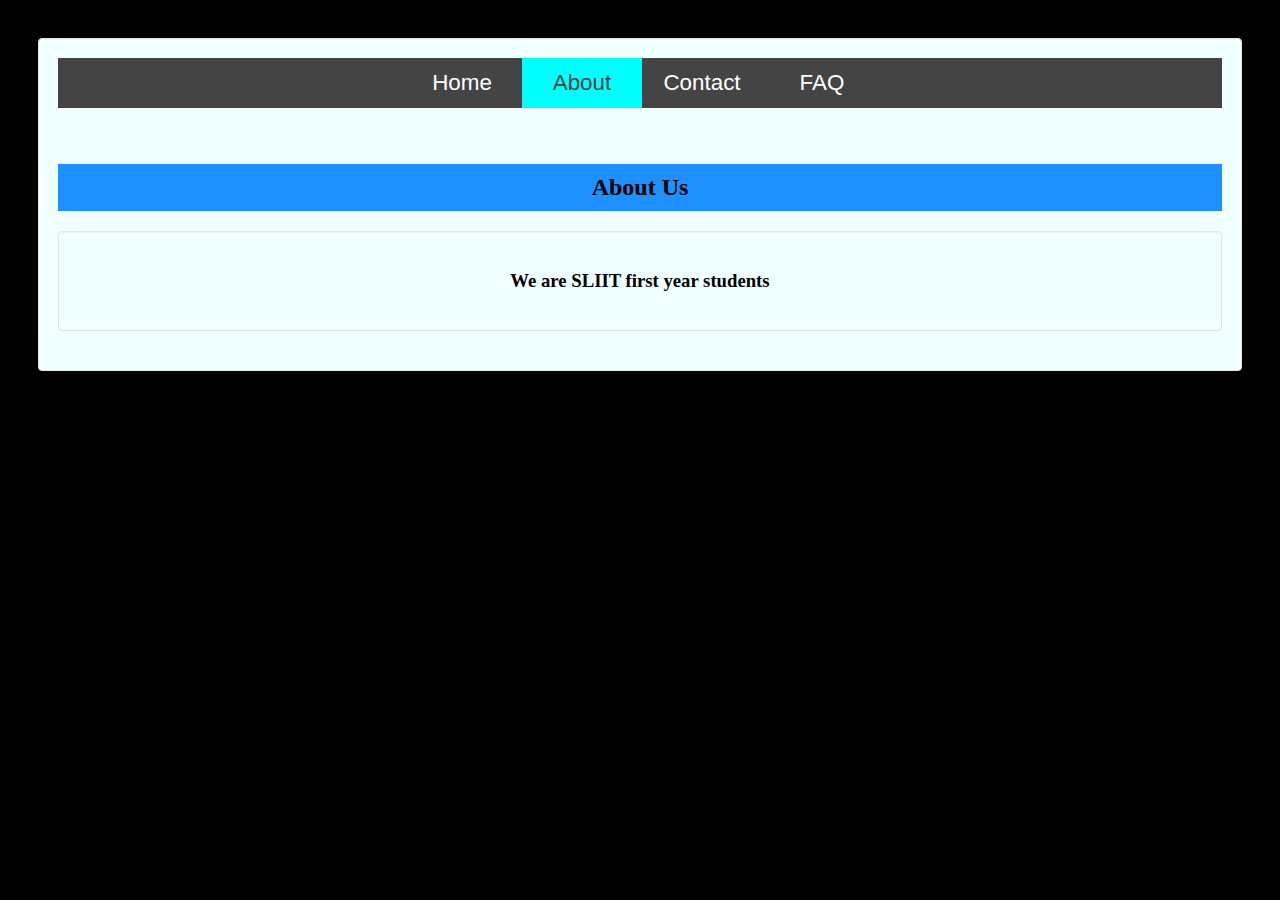
<file: About.html>
<html>
<head>
    <title>About us</title>
    <link rel="stylesheet" type="text/css" href="Css/style.css">


</head>
<body>
    
<div class="body123">
    
    <body class="news">
  <header>
    <div class="nav">
      <ul>
        <li class="home"><a href="index.html">Home</a></li>
        <li class="about"><a class="active" href="About.html">About</a></li>
        <li class="news"><a href="Contact.html">Contact</a></li>
        <li class="contact"><a href="FAQ.html">FAQ</a></li>
      </ul>
    </div>
  </header>
</body>
    <br><br>
    

    
    <h2 class="head1">About Us</h2>
	<center>
    <div class="bodymin">
        <h3>We are SLIIT first year students </h3>
    </div>
        
</div>
</body>
</html>
</file>
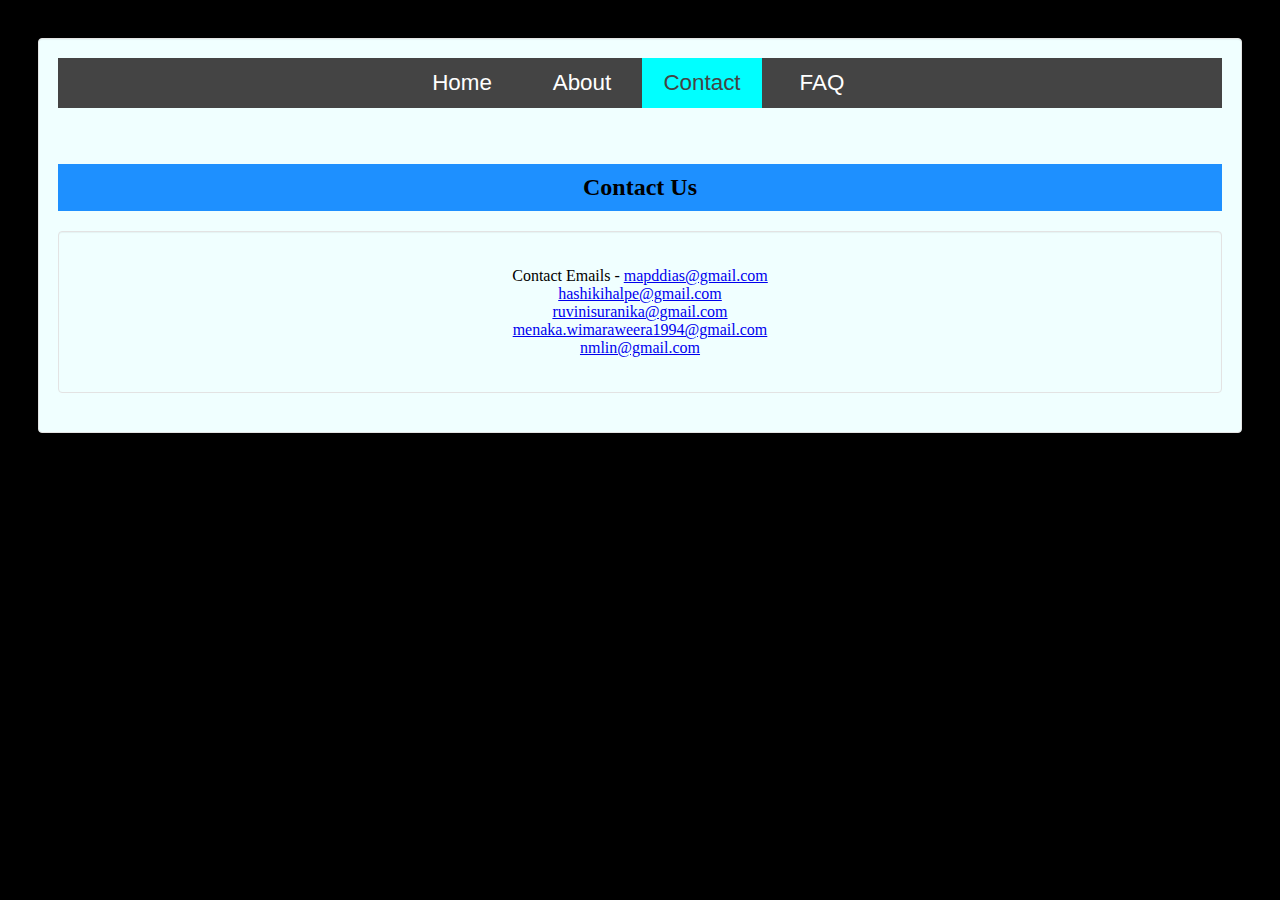
<file: Contact.html>
<html>
<head>
    <title>Contact</title>
    <link rel="stylesheet" type="text/css" href="Css/style.css">


</head>
<body>
    
<div class="body123">
    
    <body class="news">
  <header>
    <div class="nav">
      <ul>
        <li class="home"><a href="index.html">Home</a></li>
        <li class="about"><a href="About.html">About</a></li>
        <li class="news"><a class="active" href="Contact.html">Contact</a></li>
        <li class="contact"><a href="FAQ.html">FAQ</a></li>
      </ul>
    </div>
  </header>
</body>
    <br><br>
    

    
    <h2 class="head1">Contact Us</h2>

    <div class="bodymin">
        <p align="center">Contact Emails - <a href="mailto:mapddias@gmail.com">mapddias@gmail.com</a><br>
                            <a href="mailto:hashikihalpe@gmail.com">hashikihalpe@gmail.com</a><br> 
                            <a href="mailto:ruvinisuranika@gmail.com">ruvinisuranika@gmail.com</a><br> 
                            <a href="mailto:menaka.wimaraweera1994@gmail.com">menaka.wimaraweera1994@gmail.com</a><br> 
        					<a href="mailto:nmlin@gmail.com">nmlin@gmail.com</a>  </p>
    </div>
        
</div>
</body>
</html>
</file>
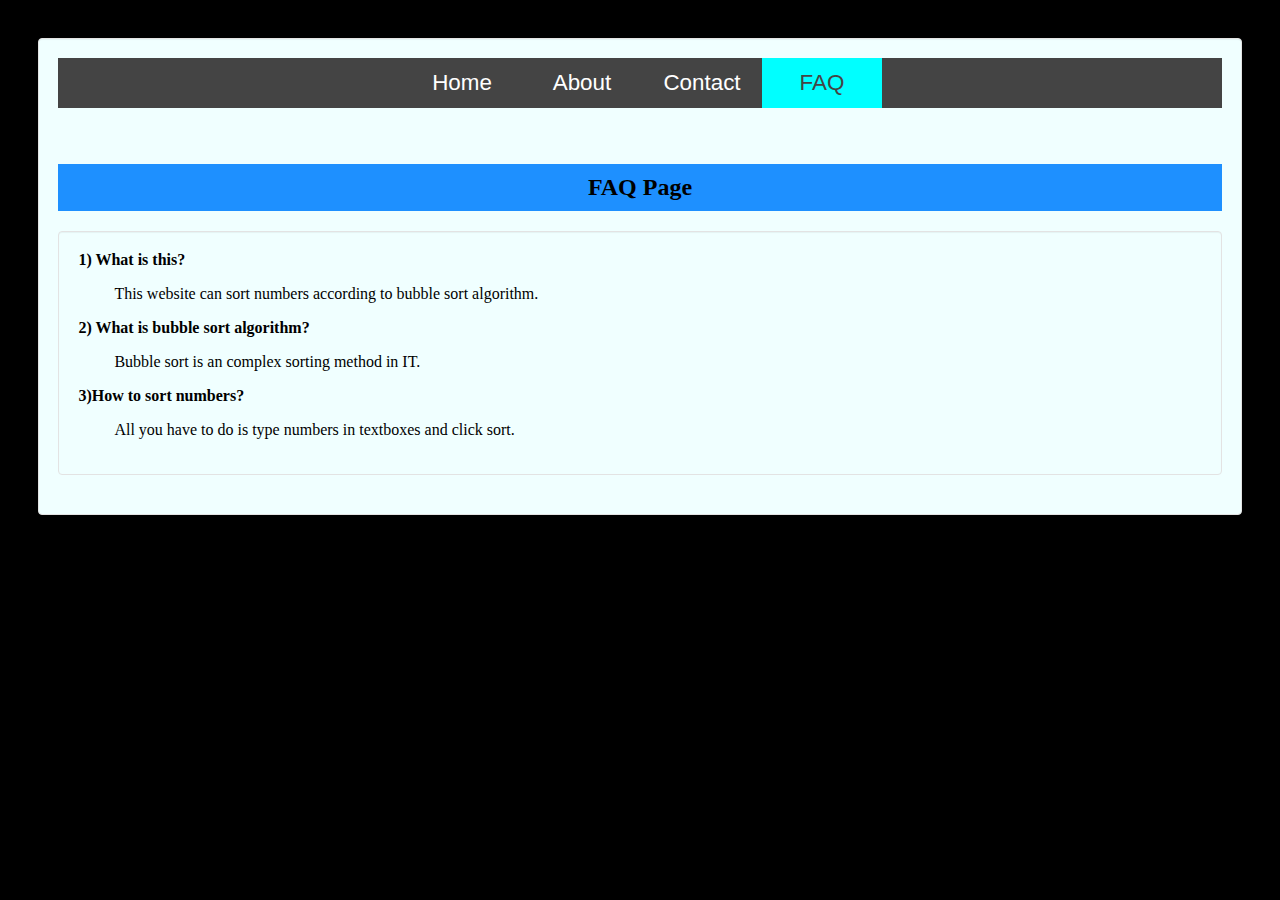
<file: Faq.html>
<html>
<head>
    <title>FAQ</title>
    <link rel="stylesheet" type="text/css" href="Css/style.css">


</head>
<body>
    
<div class="body123">
    
    <body class="news">
  <header>
    <div class="nav">
      <ul>
        <li class="home"><a href="index.html">Home</a></li>
        <li class="about"><a href="About.html">About</a></li>
        <li class="news"><a href="Contact.html">Contact</a></li>
        <li class="contact"><a  class="active" href="FAQ.html">FAQ</a></li>
      </ul>
    </div>
  </header>
</body>
    <br><br>
    

    
    <h2 class="head1">FAQ Page</h2>

    <div class="bodymin">
 <strong>1) What is this?</strong><br>
        <p>&nbsp;&nbsp;&nbsp;&nbsp;&nbsp;&nbsp;&nbsp;&nbsp;&nbsp;This website can sort numbers according to bubble sort algorithm.</p>
        
        
 <strong>2) What is bubble sort algorithm?</strong><br>
        <p>&nbsp;&nbsp;&nbsp;&nbsp;&nbsp;&nbsp;&nbsp;&nbsp;&nbsp;Bubble sort is an complex sorting method in IT.</p>
        
        <strong>3)How to sort numbers?</strong><br>
        <p>&nbsp;&nbsp;&nbsp;&nbsp;&nbsp;&nbsp;&nbsp;&nbsp;&nbsp;All you have to do is type numbers in textboxes and click sort.</p>
        
    </div>
        
</div>
</body>
</html>
</file>
<file: Css/style.css>
body{
            background-color:black;
            margin: 3%;
        }
        .section1{
            background-color:aquamarine;
            padding: 10px;
            text-align: center;
        }
        .tb10 {
            background-image:url(images/1.jpg);
            background-repeat:repeat-x;
            border:1px solid #d1c7ac;
            color:#333333;
            padding:3px;
            margin-right:4px;
            margin-bottom:8px;
            font-family:tahoma, arial, sans-serif;
            width: 70px;   
            }
            
        .tb11{
            background-image:url(images/1.jpg);
            background-repeat:repeat-x;
            border:1px solid #d1c7ac;
            color:#333333;
            padding:3px;
            margin-right:4px;
            margin-bottom:8px;
            font-family:tahoma, arial, sans-serif;
            width:50%;
            }
        .tb12 {
            background-image:url(images/1.jpg);
            background-repeat:repeat-x;
            border:1px solid #d1c7ac;
            color:#333333;
            padding:3px;
            margin-right:4px;
            margin-bottom:8px;
            font-family:tahoma, arial, sans-serif;
            width: 150px;   
            }
        .head1{
            text-align: center;
            padding: 10px;
            background-color:dodgerblue;
        }
        .result{
            margin-left: 22%;
            margin-right: 22%;
            padding: 4px;
            background-color: chartreuse;
            color: blue;
            text-align: center;
            overflow:auto;
        }
        .result1{
            margin-left: 25%;
            margin-right: 25%;
            padding: 4px;
            background-color:darkgray;
            color: blue;
            text-align: center;
            overflow:auto;
        }
        .resulttxtso{
            text-align: center;
            font-family: fantasy;
            font-size: 20px;
        }
        .op{
            text-align: left;
            padding: 2px;
            background-color: blueviolet;
            color: chartreuse;
            font-size: 20px;
            font-weight: bolder;
        }
        .sec{
            background-color: beige;
        }
        .imgres{
            width: 50%;
            height: 30%;
        }
        .nav ul {
          list-style: none;
          background-color: #444;
          text-align: center;
          padding: 0;
          margin: 0;
        }
        .nav li {
          font-family: 'Oswald', sans-serif;
          font-size: 1.2em;
          line-height: 40px;
          height: 40px;
          border-bottom: 1px solid #888;
        }

        .nav a {
          text-decoration: none;
          color: #fff;
          display: block;
          transition: .3s background-color;
        }

        .nav a:hover {
          background-color:blueviolet;
        }

        .nav a.active {
          background-color:aqua;
          color: #444;
          cursor: default;
        }

        @media screen and (min-width: 600px) {
          .nav li {
            width: 120px;
            border-bottom: none;
            height: 50px;
            line-height: 50px;
            font-size: 1.4em;
          }


          .nav li {
            display: inline-block;
            margin-right: -4px;
          }

            
        .body123{
            min-height:20px;
            padding:19px;
            margin-bottom:20px;
            background-color:azure;
            border:1px solid #e3e3e3;
            border-radius:4px;
            -webkit-box-shadow:inset 0 1px 1px rgba(0,0,0,.05);
            box-shadow:inset 0 1px 1px rgba(0,0,0,.05)}
            
            
        .bodymin{min-height:20px;
            padding:19px;
            margin-bottom:20px;
            background-color:azure;
            border:1px solid #e3e3e3;
            border-radius:4px;
            -webkit-box-shadow:inset 0 1px 1px rgba(0,0,0,.05);
            box-shadow:inset 0 1px 1px rgba(0,0,0,.05)}
            
            .imglogo{
                width: 100%;
                border: 2px solid #000000;
            }
            
            .login{
                float: right;
                background-color:chartreuse;
                padding: 5px;
                margin: 5px;
                border:1px solid #e3e3e3;
                border-radius:4px;
                -webkit-box-shadow:inset 0 1px 1px rgba(0,0,0,.05);
                box-shadow:inset 0 1px 1px rgba(0,0,0,.05)
            }
            
            
            .btnlog{
                color:#fff;
                background-color:#5bc0de;
                border-color:#46b8da}
</file>
